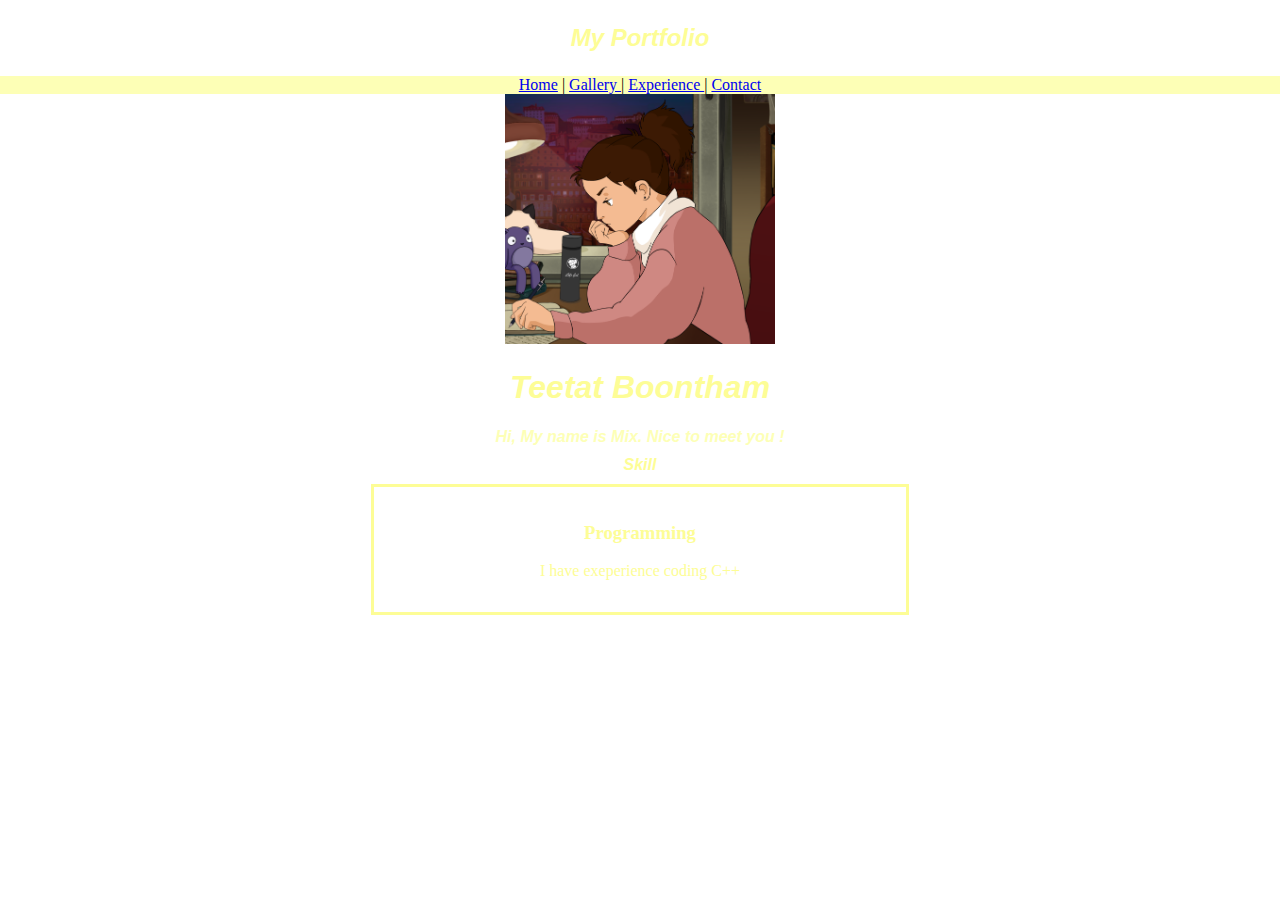
<file: index.html>
<!DOCTYPE html>
<html lang="en">
  <head>
    <meta charset="UTF-8" />
    <meta name="viewport" content="width=device-width, initial-scale=1.0" />
    <title>My Portfolio</title>
    <link rel="stylesheet" href="style.css">
    <link
      href="https://cdn.jsdelivr.net/npm/bootstrap@5.3.0/dist/css/bootstrap.min.css"
      rel="stylesheet"
      integrity="sha384-9ndCyUaIbzAi2FUVXJi0CjmCapSmO7SnpJef0486qhLnuZ2cdeRhO02iuK6FUUVM"
      crossorigin="anonymous"
    />
  </head>
  <body class="center" style="background-image: url(https://wallpapers.com/images/hd/forest-desktop-xcetc4lf7kad6o5x.jpg); background-repeat: no-repeat; background-size: cover;">
    <p class="tfsty"> My Portfolio </p>
    <nav class="navbar d-flex border-bottom border-body justify-content-around" style="background-color: #fdffb6;">
      <a href="index.html">Home</a> | <a href="gallery.html">Gallery </a> | <a href="experience.html">Experience </a> | <a href="contact.html">Contact</a>
    </nav>
    <div class="d-flex p-2 align-items-center justify-content-center">
      <div class="flex-shrink-0">
        <img src="./lofiavatar.png" height="250px" width="270px" alt="profilepic">
      </div>
      <div>
        <div class="topic flex-grow-1 ms-3"> 
          <h1>Teetat Boontham</h1> 
          <p class="dtail"> Hi, My name is Mix. Nice to meet you ! </p>
        </div>
        
      </div>
    </div>
    <p class="topic"> Skill </p>
    <div class="container">
      <h3>Programming</h3>
      <p>I have exeperience coding C++</p>
    </div>
  </body>
</html>
</file>
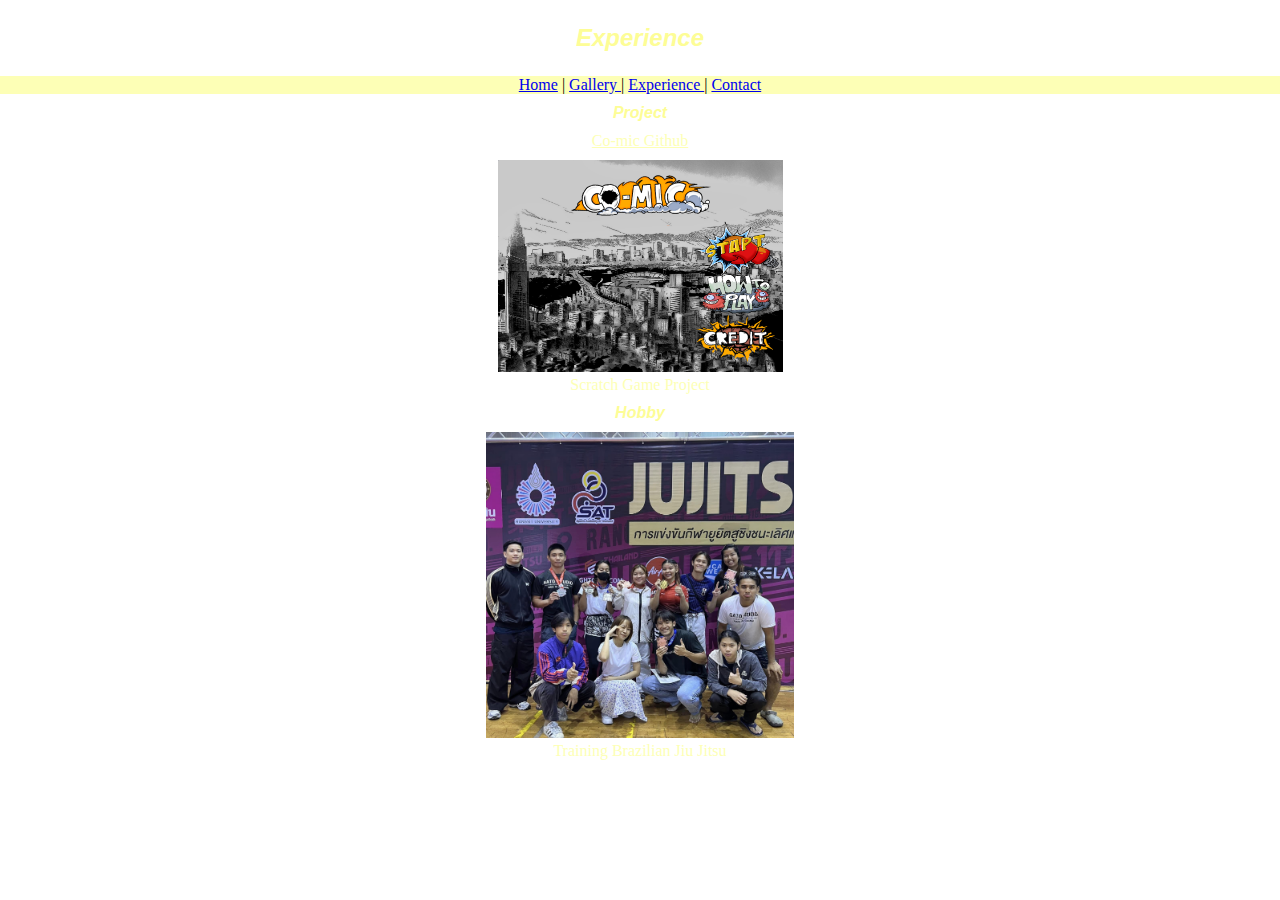
<file: experience.html>
<!DOCTYPE html>
<html lang="en">
<head>
    <meta charset="UTF-8">
    <meta name="viewport" content="width=device-width, initial-scale=1.0">
    <title>Exeperience</title>
    <link rel="stylesheet" href="style.css">
    <link
      href="https://cdn.jsdelivr.net/npm/bootstrap@5.3.0/dist/css/bootstrap.min.css"
      rel="stylesheet"
      integrity="sha384-9ndCyUaIbzAi2FUVXJi0CjmCapSmO7SnpJef0486qhLnuZ2cdeRhO02iuK6FUUVM"
      crossorigin="anonymous"
    />
</head>
<body class="center" style="background-image: url(https://wallpapers.com/images/hd/forest-desktop-xcetc4lf7kad6o5x.jpg); background-repeat: no-repeat; background-size: cover;">
    <p class="tfsty"> Experience </p>
    <nav class="navbar d-flex border-bottom border-body justify-content-around" style="background-color: #fdffb6;">
      <a href="index.html">Home</a> | <a href="gallery.html">Gallery </a> | <a href="experience.html">Experience </a> | <a href="contact.html">Contact</a>
    </nav>
    <p class="topic">Project</p>
    <div class="page">
        <a href="https://github.com/TeetatB/ProjectGroup5/wiki/Co‐mic" target="_blank" class="dtail"> Co-mic Github</a>
    </div>
    <div>
        <a href="https://scratch.mit.edu/projects/892670884" target="_blank"><img src="./co-mics.png" width="285" height="211.75" alt="Co-mic link"></a>
    </div>
    <p class="dtail"> Scratch Game Project</p>
    <p class="topic">Hobby</p>
    <img src="./bjjcmu.jpg" width="307.2" height="306.6">
    <p class="dtail"> Training Brazilian Jiu Jitsu</p>
</body>
</html>
</file>
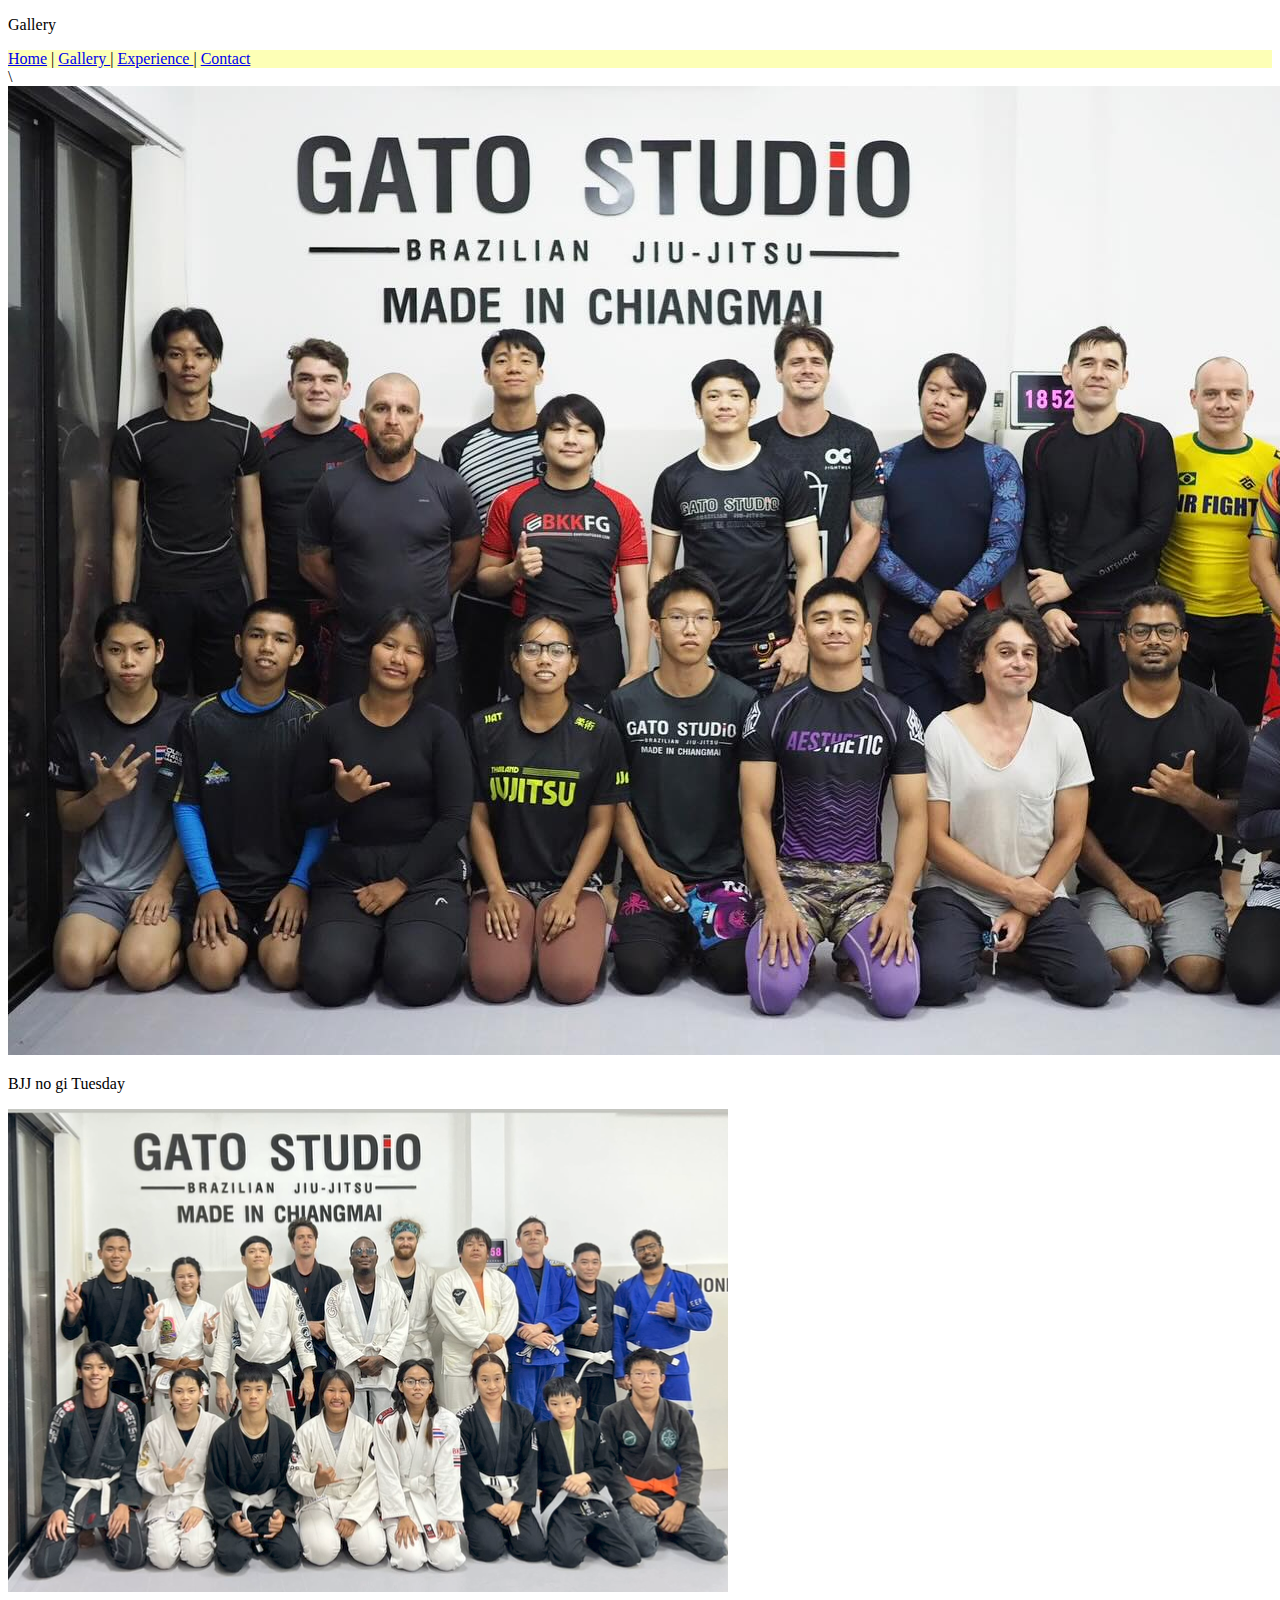
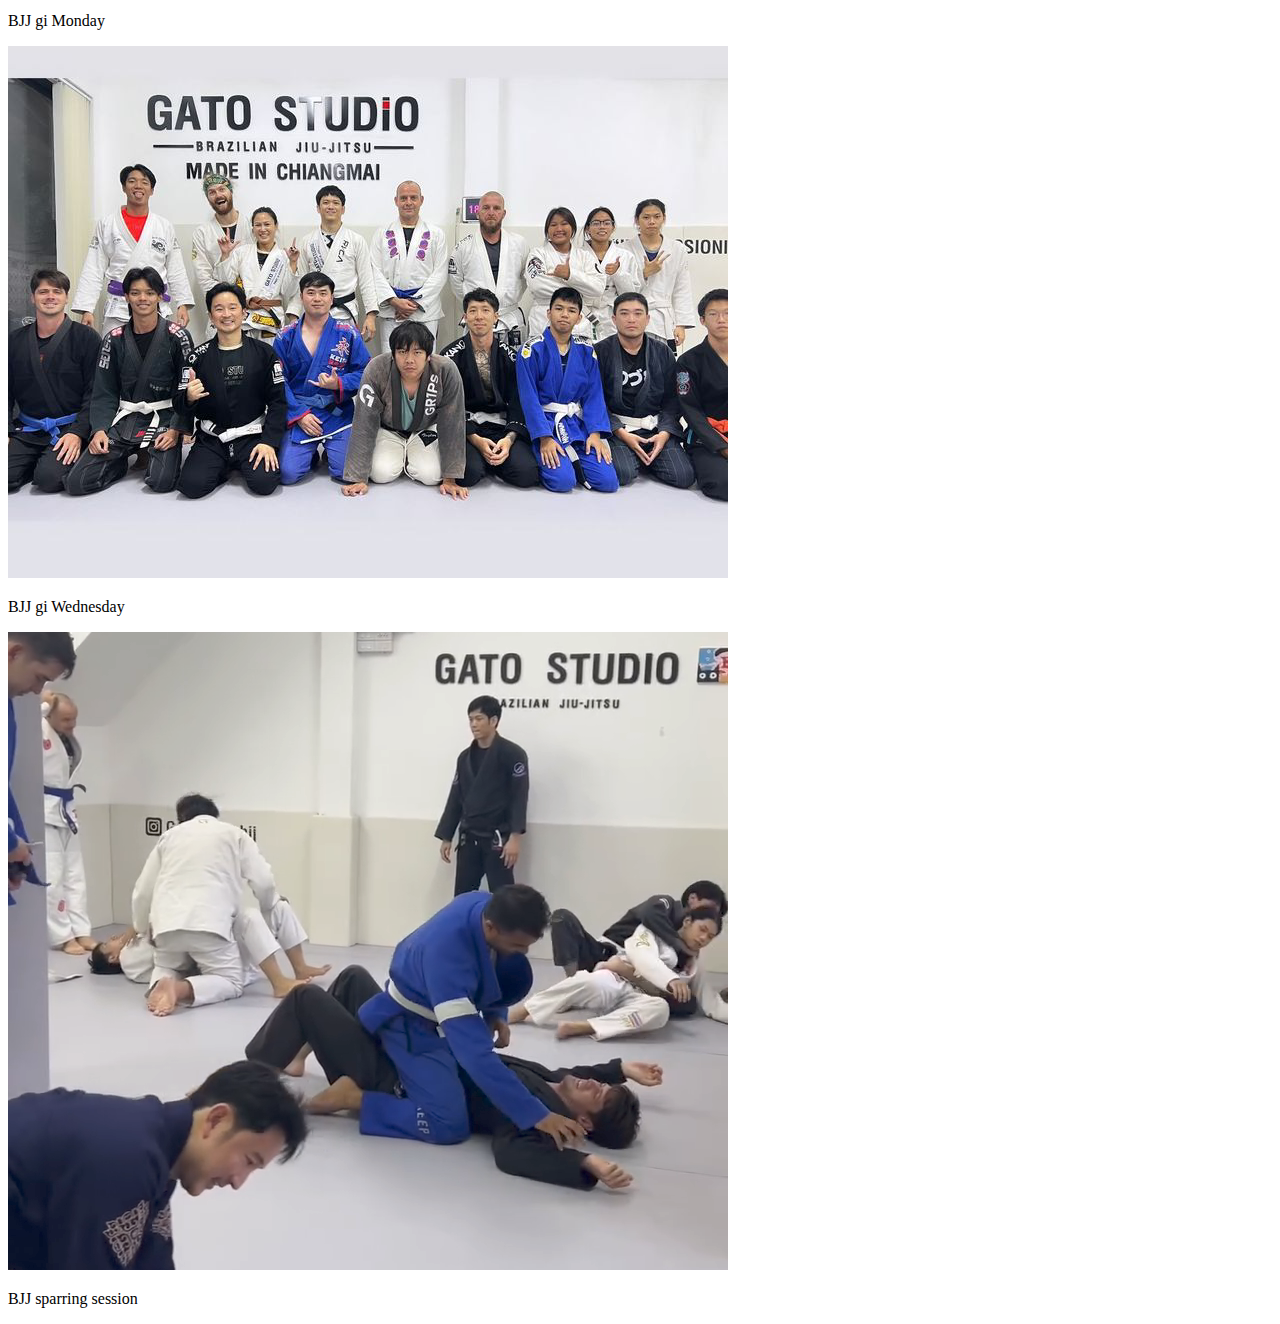
<file: gallery.html>
<!DOCTYPE html>
<html lang="en">
<head>
    <meta charset="UTF-8">
    <meta name="viewport" content="width=device-width, initial-scale=1.0">
    <title>Gallery</title>
    <link
      href="https://cdn.jsdelivr.net/npm/bootstrap@5.3.0/dist/css/bootstrap.min.css"
      rel="stylesheet"
      integrity="sha384-9ndCyUaIbzAi2FUVXJi0CjmCapSmO7SnpJef0486qhLnuZ2cdeRhO02iuK6FUUVM"
      crossorigin="anonymous"
    />
</head>
<body class="center" style="background-image: url(https://wallpapers.com/images/hd/forest-desktop-xcetc4lf7kad6o5x.jpg); background-repeat: no-repeat; background-size: cover;">
    <p class="tfsty"> Gallery </p>
    <nav class="navbar d-flex border-bottom border-body justify-content-around" style="background-color: #fdffb6;">
      <a href="index.html">Home</a> | <a href="gallery.html">Gallery </a> | <a href="experience.html">Experience </a> | <a href="contact.html">Contact</a>
    </nav>\
    <div class="d-flex flex-wrap">
        <div class="card" style="width: 18rem;">
        <img src="./444139938_18234560842256748_2075218898704168263_n.jpg" class="card-img-top" alt="1stpic">
            <div class="card-body">
                <p>BJJ no gi Tuesday</p>
            </div>
        </div>
        <div class="card" style="width: 18rem;">
        <img src="./Screenshot_20240429-230657~2.png" class="card-img-top" alt="1stpic">
            <div class="card-body">
                <p>BJJ gi Monday</p>
            </div>
        </div>
        <div class="card" style="width: 18rem;">
        <img src="./Screenshot_20240513-220752~2.png" class="card-img-top" alt="1stpic">
            <div class="card-body">
                    <p>BJJ gi Wednesday</p>
            </div>
        </div>
        <div class="card" style="width: 18rem;">
            <img src="./Screenshot_20240520-220549~2.png" class="card-img-top" alt="1stpic">
                <div class="card-body">
                        <p>BJJ sparring session</p>
                </div>
            </div>
            
    </div>
</body>
</html>
</file>
<file: style.css>
.center {
    margin: auto;
    text-align: center;
}
.tfsty{
    font-style: italic;
    font-weight: bold;
    font-size: 1.5em;
    font-family: 'Lucida Sans', 'Lucida Sans Regular', 'Lucida Grande', 'Lucida Sans Unicode', Geneva, Verdana, sans-serif;
    color: #fdfd96;
}
.page{
    color: #fdffb6;
    margin-top: 10px;
    margin-bottom: 10px;
}
.topic{
    font-style: italic;
    font-weight: bold;
    font-size: 1em;
    font-family: 'Lucida Sans', 'Lucida Sans Regular', 'Lucida Grande', 'Lucida Sans Unicode', Geneva, Verdana, sans-serif;
    color: #fdfd96;
    margin-top: 10px;
    margin-bottom: 10px;
}
.dtail{
    color: #fdffb6;
    margin: auto;
}
.container{
    border: solid;
    color: #fdfd96;
    width: 500px;
    margin-left: auto;
    margin-right: auto;
    padding: 1rem;
    margin-bottom: 10px;
}
</file>
